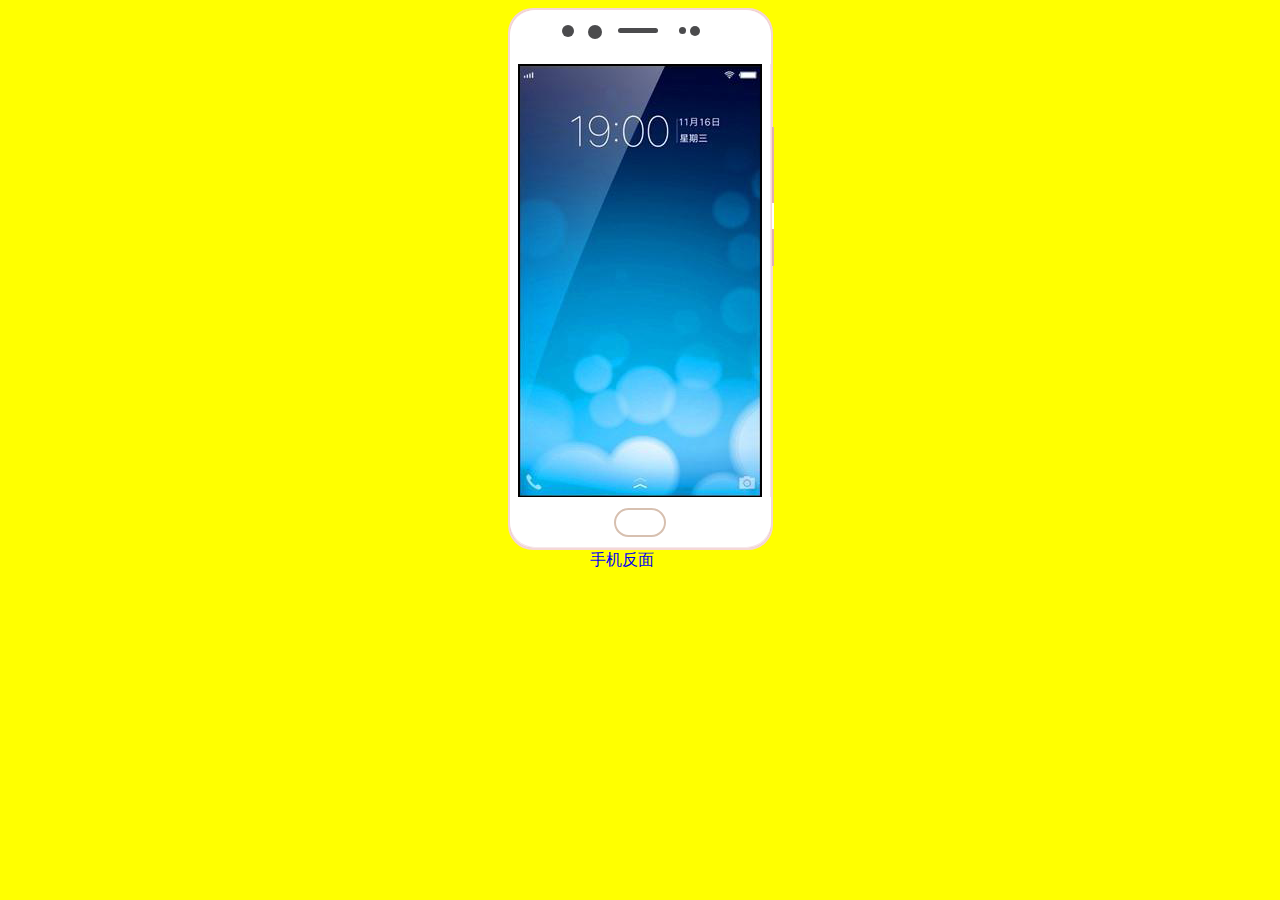
<file: index.html>
<!DOCTYPE html>
<html lang="en">
    <head>
        <meta charset="utf-8">
        <title>手机正面</title>
        <link rel="stylesheet" href="css/index.css">
    </head>
    <body>
    <div class="box">
        <div class="jian">
            <div class="jian1"></div>
            <div class="jian2"></div>
        </div>
    	<div class="top">
    		<div class="topbox">
    			<div class="one"></div>
    			<div class="two"></div>
    			<div class="three"></div>
                <div class="four"></div>
                <div class="five"></div>
    		</div>
    	</div>
    	<div class="center">
    		<div class="ping">
          <img src="img/4.png" alt="">      
            </div>
    	</div>
    	<div class="bottom">
         <div class="home"></div>   
        </div>
    </div>
    <a href="list.html">手机反面</a>
    </body>
</html>
</file>
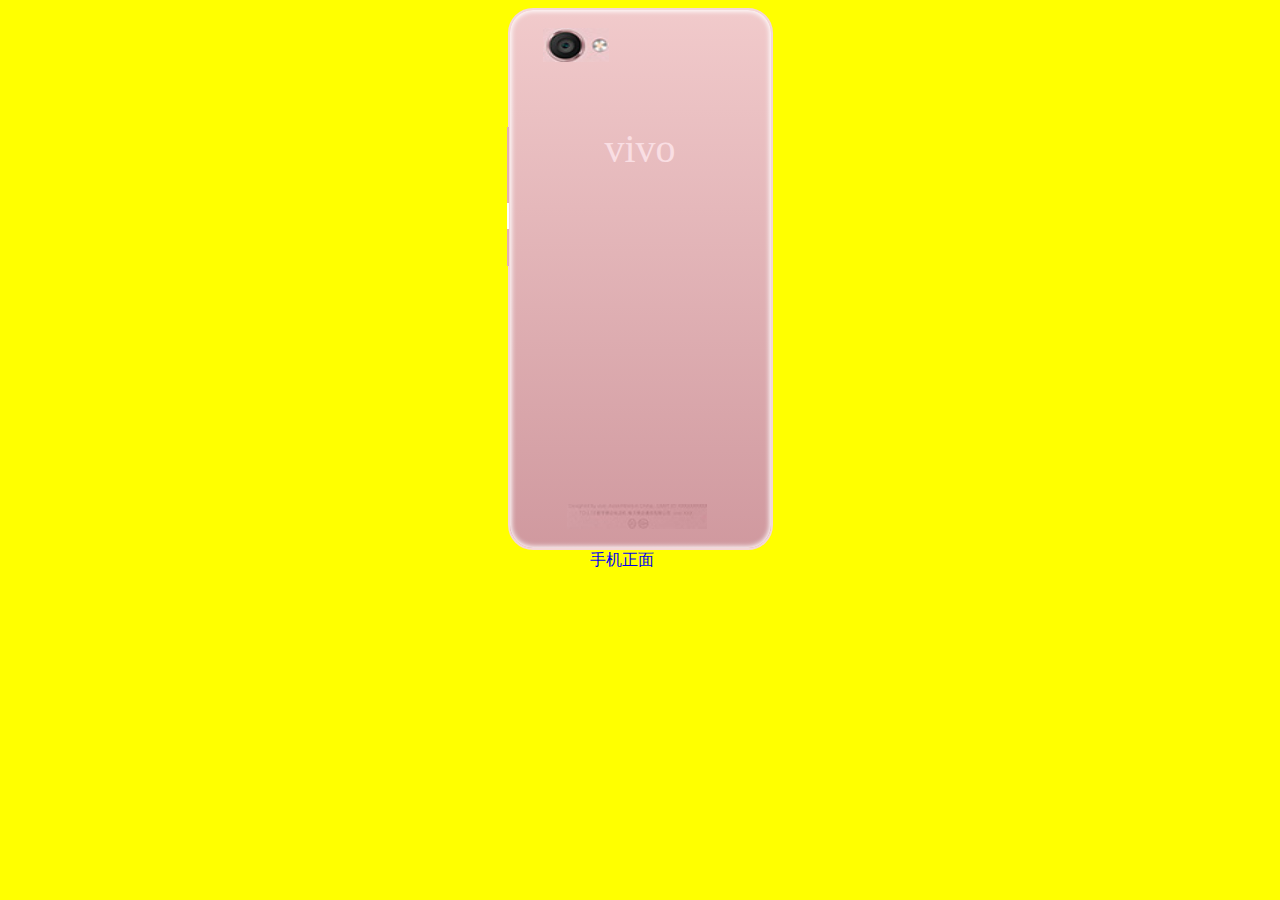
<file: list.html>
﻿<!DOCTYPE html>
<html lang="en">
<head>
	<meta charset="UTF-8">
	<title>手机反面</title>
	<link rel="stylesheet" href="css/list.css">
</head>
<body>
	<div class="box">
	 <div class="jian">
            <div class="jian1"></div>
            <div class="jian2"></div>
        </div>
		<div class="top">
			<div class="camera">
				<img src="img/5.png" width="66" height="34" alt="">
			</div>
		</div>
		<div class="center">
			<div class="vivo">vivo</div>
		</div>
		<div class="bottom">
			<div class="shang">
				<img src="img/6.png" width="140" height="25" alt="">
			</div>
		</div>
	</div>
	<a href="index.html">手机正面</a>
</body>
</html>
</file>
<file: css/index.css>
/*
* @Author: Administrator
* @Date:   2018-03-09 15:08:32
* @Last Modified by:   Administrator
* @Last Modified time: 2018-04-13 19:07:59
*/
body{
	background: yellow;
}
a{
	text-decoration: none;
	display: block;
	width: 100px;
	height: 16px;
	font-size: 16px;
	margin: 0 auto;
}
.box{
	width: 261px;
	height: 538px;
	background: #e2afb4;
	border: 2px solid #f5d7d7;
	margin:0 auto;
	border-radius: 25px;
	box-shadow: 0 0 5px 2px #ffffff inset;
	position: relative;
}
.jian{
	width: 2px;
	height: 139px;
	background: #ffffff;
	position: absolute;
	right: -3px;
	top: 117px;
    overflow: hidden;
}
.jian1{
	width: 3px;
	height: 76px;
	background: #e2afb4;
}
.jian2{
	width: 3px;
	height: 37px;
	background: #e2afb4;
	margin-top: 26px;
}
.top{
	width: 100%;
	height: 54px;
	background: #ffffff;
	border-top-right-radius: 25px;
	border-top-left-radius: 25px;
	overflow: hidden;
}
.topbox{
	width: 139px;
	height: 12px;
	background: #ffffff;
	margin-top: 15px;
	margin-left: 52px;
}
.one{
	width: 12px;
	height: 12px;
	float: left;
	background: #4b4b4d;
	border-radius: 50%;
}
.two{
	width: 14px;
	height: 14px;
	float: left;
	background: #4b4b4d;
	border-radius: 50%;
	margin-left:14px;
}
.three{
	width: 40px;
	height: 5px;
	background: #4b4b4d;
	float: left;
	border-radius: 15px;
	margin-left: 16px;
	margin-top: 3px;
}
.four{
	width: 7px;
	height: 7px;
	background: #4b4b4d;
	float: left;
	border-radius: 50%;
	margin-top: 2px;
	margin-left: 21px;
}
.five{
	width: 10px;
	height: 10px;
	background: #4b4b4d;
	float: left;
	border-radius: 50%;
	margin-left: 4px;
	margin-top: 1px;
}
.center{
	width: 260px;
	height: 433px;
	margin: 0 auto;
	background: #fff;
}
.ping{
	width: 240px;
	height: 430px;
	border: 2px solid #000;
	margin: 0 auto;
	/* background:-webkit-linear-gradient(top,#000636,#40bcf2); */
}
.bottom{
	width: 100%;
	height: 50px;
	background: #ffffff;
	border-bottom-right-radius: 25px;
	border-bottom-left-radius: 25px;
	overflow: hidden;	
}
.home{
	width: 48px;
	height: 25px;
	margin: 0 auto;
	margin-top: 11px;
	border-radius: 20px;
	border: 2px solid #d7c0b0;
}
</file>
<file: css/list.css>
/*
* @Author: Administrator
* @Date:   2018-03-10 09:29:33
* @Last Modified by:   Administrator
* @Last Modified time: 2018-04-13 19:08:22
*/
body{
	background: yellow;
}
a{
	text-decoration: none;
	display: block;
	width: 100px;
	height: 16px;
	font-size: 16px;
	margin: 0 auto;
}
.box{
	width: 261px;
	height: 538px;
	background:-webkit-linear-gradient(top, #f1cacb,#d0999f);
	border: 2px solid #f5d7d7;
	margin:0 auto;
	border-radius: 25px;
	position: relative;
	box-shadow: 0 0 5px 1.5px #ffffff inset;
}
.jian{
	width: 2px;
	height: 139px;
	background: #ffffff;
	position: absolute;
	left: -3px;
	top: 117px;
    overflow: hidden;
}
.jian1{
	width: 3px;
	height: 76px;
	background: #e2afb4;
}
.jian2{
	width: 3px;
	height: 37px;
	background: #e2afb4;
	margin-top: 26px;
}
.top{
	width: 100%;
	height: 52px;
	border-top-left-radius: 25px;
	border-top-right-radius: 25px;
	overflow: hidden;
}
.camera{
	width: 66px;
	height: 34px;
	margin-left: 33px;
	margin-top: 18px;
}
.center{
	width: 100%;
	height: 442px;
	overflow: hidden;
}
.vivo{
	width: 88px;
	height: 24px;
	margin-top: 75px;
	margin-left: 95px;
	font-size: 40px;
	line-height: 24px;
	color: #f9dee3;
}
.bottom{
	width: 100%;
	height: 44px;
	border-bottom-left-radius: 25px;
	border-bottom-right-radius: 25px;
	overflow: hidden;
}
.shang{
	width: 140px;
	height: 25px;
	margin-left: 57px;
	margin-bottom: 42px;
	background: red;
}
</file>
